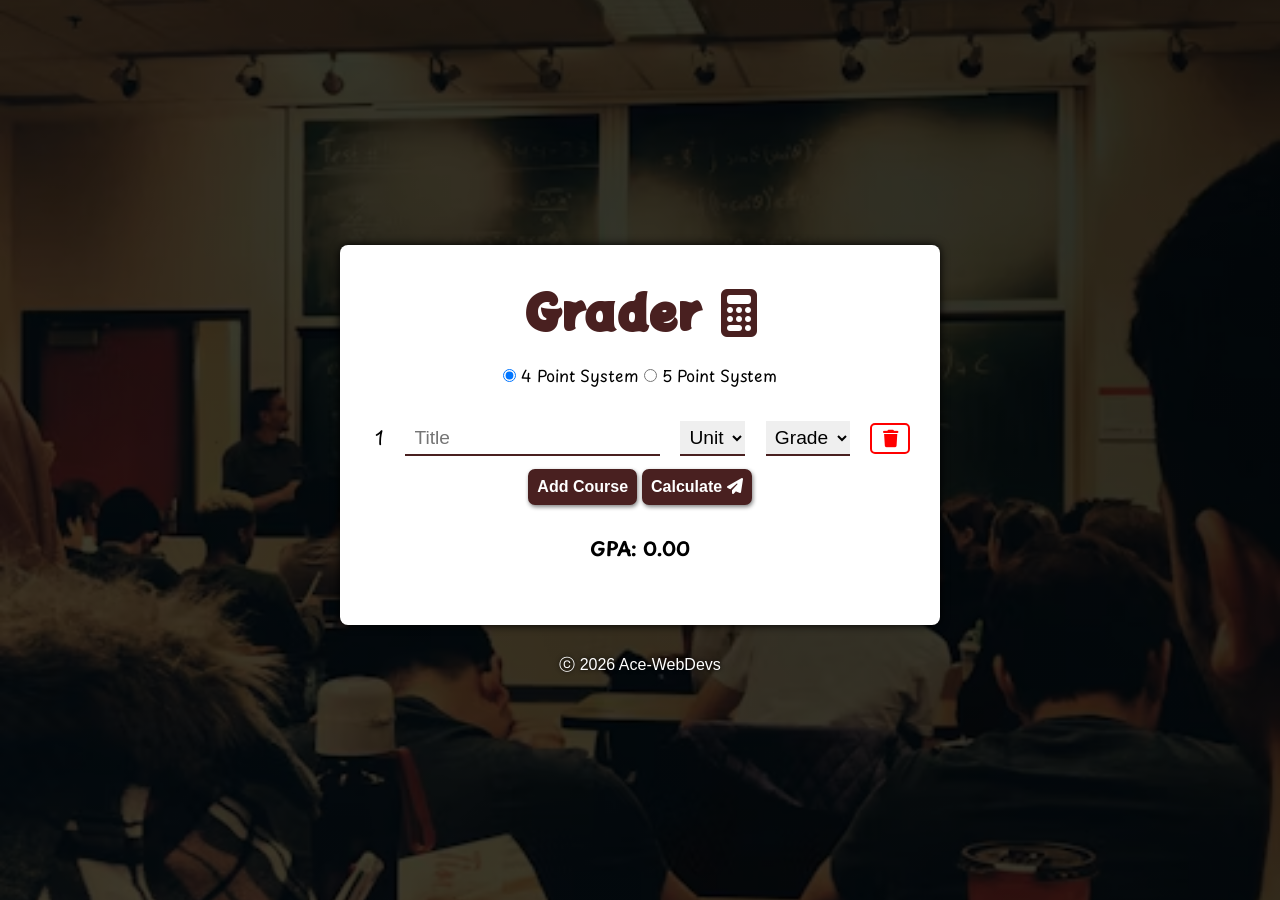
<file: index.html>
<!DOCTYPE html>
<html lang="en">

<head>
    <meta charset="UTF-8">
    <meta name="viewport" content="width=device-width, initial-scale=1.0">
    <!-- PAGE TITLE -->
    <title>Grader</title>
    <!-- STYLE SHEET -->
    <link rel="stylesheet" href="style.css">
    <link rel="shortcut icon" href="./images/favicon.png" type="image/x-icon">
    <!-- FONT AWESOME -->
    <link rel="stylesheet" href="https://cdnjs.cloudflare.com/ajax/libs/font-awesome/6.7.2/css/all.min.css"
        integrity="sha512-Evv84Mr4kqVGRNSgIGL/F/aIDqQb7xQ2vcrdIwxfjThSH8CSR7PBEakCr51Ck+w+/U6swU2Im1vVX0SVk9ABhg=="
        crossorigin="anonymous" referrerpolicy="no-referrer" />
    <!-- GLOBAL FONT LINKS -->
    <link rel="preconnect" href="https://fonts.googleapis.com">
    <link rel="preconnect" href="https://fonts.gstatic.com" crossorigin>
    <link
        href="https://fonts.googleapis.com/css2?family=Chango&family=Molle&family=Playpen+Sans+Hebrew:wght@100..800&family=Poetsen+One&family=Potta+One&display=swap"
        rel="stylesheet">
</head>

<body>
    <div class="container">
        <header id="heading">
            <h1>Grader <i class="fa-solid fa-calculator"></i></h1>
        </header>
        <div class="point-system">
            <input type="radio" name="grading" id="first-point-system" value="4" checked>
            <label for="4-point">4 Point System</label>
            <input type="radio" name="grading" value="5" id="second-point-system">
            <label for="5-point">5 Point System</label>
        </div>
        <div class="course-container">

            <div class="course">
                <p class="serial-number">1</p>
                <input type="text" placeholder="Title" class="course-title">
                <select class="select unit" name="unit-select" id="unit-select">
                    <option value="Unit">Unit</option>
                    <option value="1">1</option>
                    <option value="2">2</option>
                    <option value="3">3</option>
                    <option value="4">4</option>
                    <option value="5">5</option>
                </select>
                <select class="select grade" name="grade-select" id="grade-select">
                    <option value="Grade">Grade</option>
                    <option value="4.00">A</option>
                    <option value="3.50">AB</option>
                    <option value="3.25">B</option>
                    <option value="3.00">BC</option>
                    <option value="3.75">C</option>
                    <option value="2.50">CD</option>
                    <option value="2.25">D</option>
                    <option value="2.00">E</option>
                    <option value="1.75">EF</option>
                    <option value="0">F</option>
                </select>
                <i class="fa-solid fa-trash delete"></i>
            </div>
        </div>
        <button id="addCourseBtn">Add Course</i></button>
        <button id="calculateBtn">Calculate <i class="fa-solid fa-paper-plane"></i></button>
        <div class="gpa">GPA: 0.00</div>
    </div>

    <footer>
        <p class="copyrightText">&copy; 2025 Your Company Name. All rights reserved.
        </p>
    </footer>
    <!-- JAVASCRIPT TAG -->
    <script src="./index.js"></script>
</body>

</html>
</file>
<file: style.css>
* {
    margin: 0;
    padding: 0;
    box-sizing: border-box;
}

body {
    min-height: 100vh;
    background: linear-gradient(45deg, rgba(0, 0, 0, 0.7), rgba(0, 0, 0, 0.8)), url(./images/bg-small.png) no-repeat center center/cover fixed;
    background-repeat: no-repeat;
    display: flex;
    flex-direction: column;
    justify-content: center;
    align-items: center;
    text-align: center;
    position: relative;
    font-family: "Playpen Sans Hebrew", cursive;
}

#heading {
    font-size: 1.5rem;
    font-family: "Potta One", system-ui;
    margin-bottom: 20px;
    font-weight: bolder;
    color: rgb(73, 32, 32);
}

.container {
    background-color: white;
    width: 85%;
    max-width: 600px;
    min-height: fit-content;
    border-radius: 8px;
    padding: 30px;
    box-shadow: 0 0 10px;
    margin: 30px auto;
}

.point-system {
    margin-bottom: 30px;
}

.container button {
    padding: 7px;
    font-size: 1rem;
    font-weight: bold;
    border-radius: 7px;
    border: 2px solid #492020;
    background: #492020;
    color: #fff;
    transition: .6s ease-in-out;
    box-shadow: 1px 2px 4px grey;
    cursor: pointer;
}

.container button:hover {
    background-color: #fff;
    color: #492020;
}

.course {
    width: 100%;
    display: flex;
    justify-content: space-between;
    align-items: center;
    margin-bottom: 10px;
}

.serial-number {
    font-size: 1.2rem;
    padding: 5px;
    margin-right: 5px;
}

.course input {
    flex: 3;
    min-width: 0;
    max-width: fit-content;
    font-size: 1.2rem;
    padding: 5px;
    padding-left: 10px;
    margin-right: 10px;
    outline: 0;
    border: 0;
    border-bottom: 2px solid #492020;
}



.course select {
    flex: 1;
    width: 10px;
    max-width: fit-content;
    font-size: 1.2rem;
    padding: 5px;
    margin-right: 10px;
    outline: 0;
    border: 0;
    border-bottom: 2px solid #492020;
    text-align: center;
}

.delete {
    flex: 1;
    font-size: 1.1rem;
    padding: 5px;
    /* margin: auto; */
    border: 2px solid red;
    color: red;
    border-radius: 5px;
    cursor: pointer;
    transition: .5s;
    max-width: 40px;
}

.delete:hover {
    background-color: red;
    color: white;
}

.gpa {
    font-size: 1.2rem;
    font-weight: bolder;
    margin: 30px;
}

.copyrightText {
    color: white;
    margin-bottom: 10px;
    text-shadow: 0 0 4px black;
    font-family: Arial, Helvetica, sans-serif;
}


@media screen and (max-width: 768px) {

    body {
        font-size: 1rem;
        font-family: "Playpen Sans Hebrew", cursive;
    }

    #heading {
        font-family: "Potta One", system-ui;
    }

    .container {
        width: 80%;
    }
}

@media screen and (max-width: 430px) {

    body {
        font-size: 1rem;
        font-family: "Playpen Sans Hebrew", cursive;
    }

    #heading {
        font-family: "Potta One", system-ui;
    }

    .container {
        width: 90%;
    }
}
</file>
